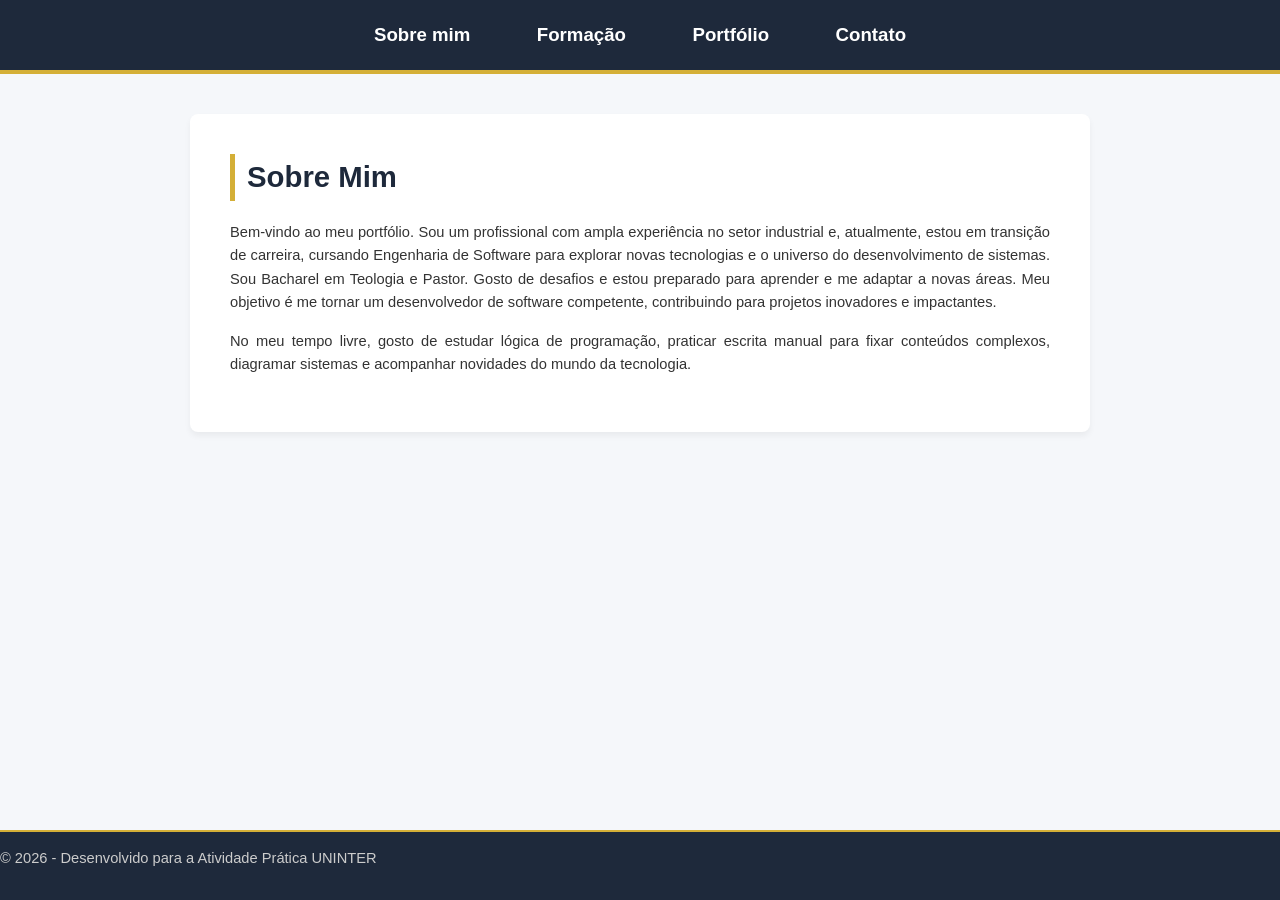
<file: index.html>
<!DOCTYPE html>
<html lang="pt-BR">
<head>
    <meta charset="UTF-8">
    <meta name="viewport" content="width=device-width, initial-scale=1.0">
    <title>Portfólio Pessoal</title>
    <!-- Vinculação do arquivo de estilização CSS externo -->
    <link rel="stylesheet" href="css/style.css">
</head>
<body>

    <!-- Menu de navegação global (obrigatório em todas as páginas) -->
    <header>
        <nav>
            <ul>
                <li><a href="index.html">Sobre mim</a></li>
                <li><a href="html/Formacao.html">Formação</a></li>
                <li><a href="html/Portfolio.html">Portfólio</a></li>
                <li><a href="html/Contato.html">Contato</a></li>
            </ul>
        </nav>
    </header>

    <!-- Conteúdo principal da página Sobre Mim -->
    <main>
        <section id="sobre-mim">
            <h1>Sobre Mim</h1>
            <!-- TODO: Escreva aqui um texto sobre você, sua trajetória profissional e seus objetivos -->
            <p>
                Bem-vindo ao meu portfólio. 
                Sou um profissional com ampla experiência no setor industrial e, atualmente, estou em transição de carreira,
                cursando Engenharia de Software para explorar novas tecnologias e o universo do desenvolvimento de sistemas.
                Sou Bacharel em Teologia e Pastor. Gosto de desafios e estou preparado para aprender e me adaptar a novas áreas.
                Meu objetivo é me tornar um desenvolvedor de software competente, contribuindo para projetos inovadores e impactantes.
                
            </p>
            <p>
                No meu tempo livre, gosto de estudar lógica de programação, praticar escrita manual para fixar 
                conteúdos complexos, diagramar sistemas e acompanhar novidades do mundo da tecnologia.
            </p>
        </section>
    </main>

    <!-- Rodapé simples da página -->
    <footer>
        <p>&copy; 2026 - Desenvolvido para a Atividade Prática UNINTER</p>
    </footer>

</body>
</html>
</file>
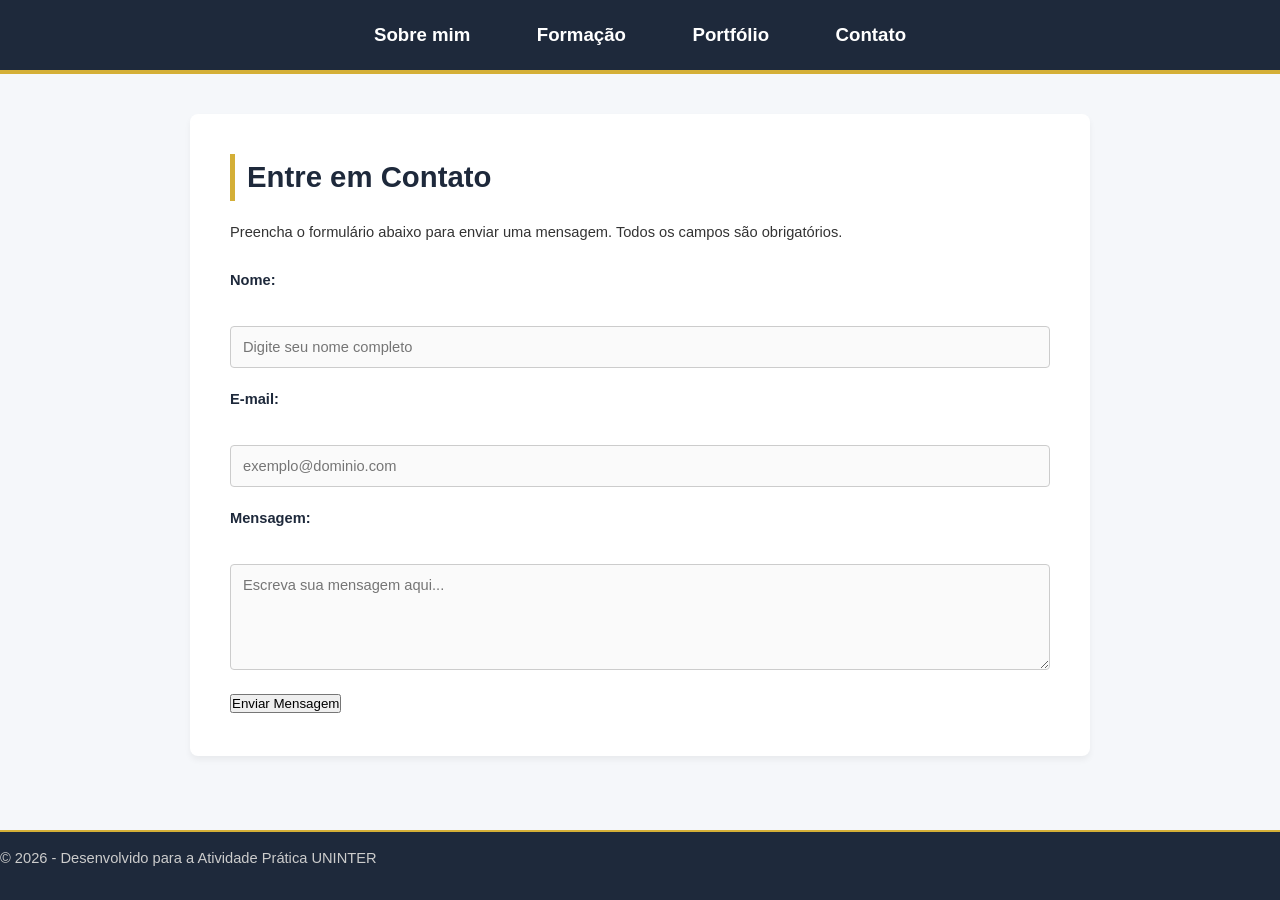
<file: html/Contato.html>
<!DOCTYPE html>
<html lang="pt-BR">
<head>
    <meta charset="UTF-8">
    <meta name="viewport" content="width=device-width, initial-scale=1.0">
    <title>Portfólio Pessoal - Contato</title>
    <!-- Vinculação do arquivo de estilização CSS externo -->
    <link rel="stylesheet" href="../css/style.css">
</head>
<body>

    <!-- Menu de navegação global (idêntico às páginas anteriores) -->
    <header>
        <nav>
            <ul>
                <li><a href="../index.html">Sobre mim</a></li>
                <li><a href="Formacao.html">Formação</a></li>
                <li><a href="Portfolio.html">Portfólio</a></li> <!-- Ajuste para projeto.html se optou por manter aquele nome -->
                <li><a href="Contato.html">Contato</a></li>
            </ul>
        </nav>
    </header>

    <!-- Conteúdo principal da página Contato -->
    <main>
        <section id="contato">
            <h1>Entre em Contato</h1>
            <p>Preencha o formulário abaixo para enviar uma mensagem. Todos os campos são obrigatórios.</p>
            
            <!-- Formulário de contato com ID para o JavaScript capturar -->
            <form id="formContato">
                <div class="campo">
                    <label for="nome">Nome:</label><br>
                    <input type="text" id="nome" placeholder="Digite seu nome completo">
                </div>

                <div class="campo">
                    <label for="email">E-mail:</label><br>
                    <input type="text" id="email" placeholder="exemplo@dominio.com">
                </div>

                <div class="campo">
                    <label for="mensagem">Mensagem:</label><br>
                    <textarea id="mensagem" rows="5" placeholder="Escreva sua mensagem aqui..."></textarea>
                </div>

                <button type="submit">Enviar Mensagem</button>
            </form>
        </section>
    </main>

    <!-- Rodapé padrão -->
    <footer>
        <p>&copy; 2026 - Desenvolvido para a Atividade Prática UNINTER</p>
    </footer>

    <!-- Vinculação do arquivo JavaScript obrigatório (no final do body) -->
    <script src="../javascript/script.js"></script>
</body>
</html>
</file>
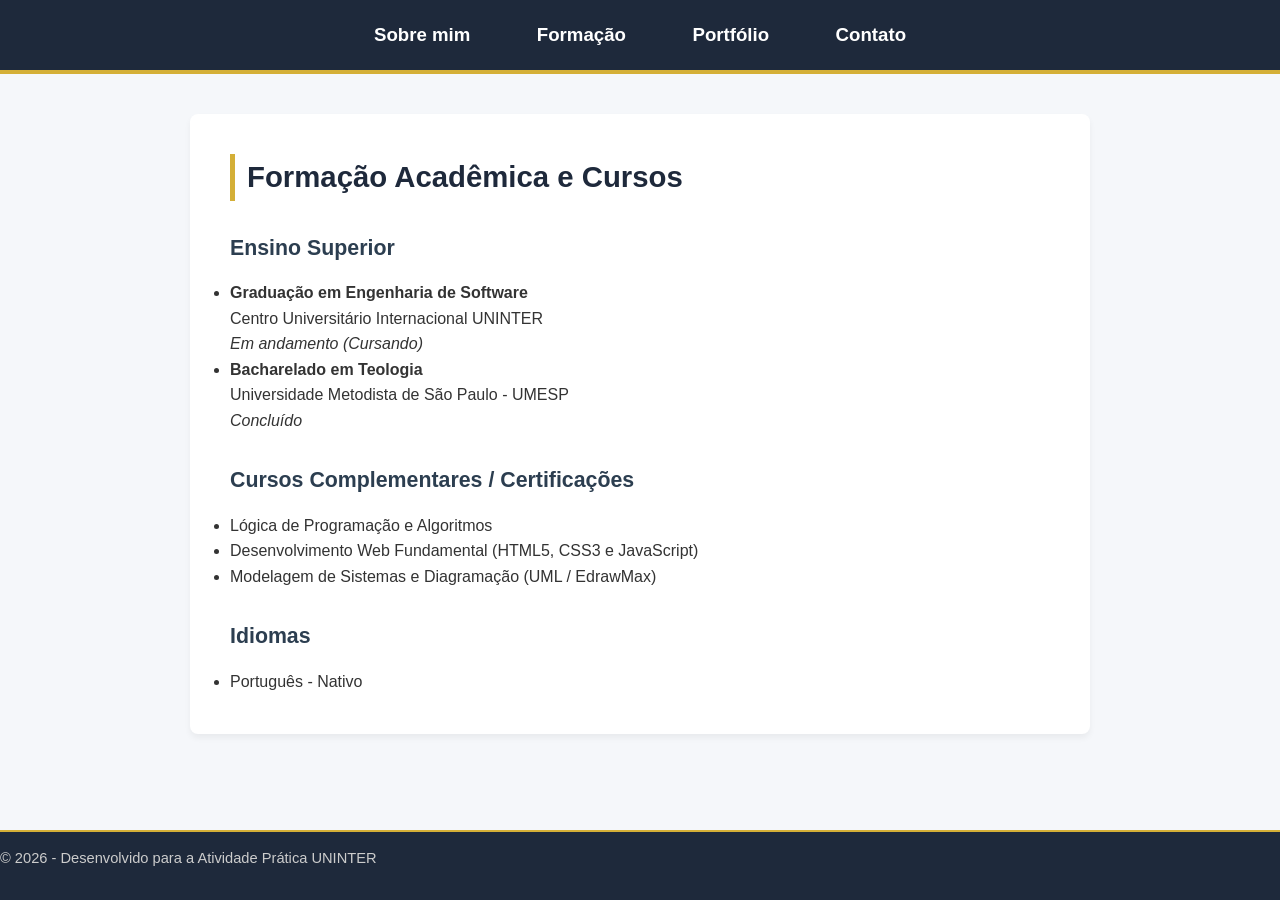
<file: html/Formacao.html>
<!DOCTYPE html>
<html lang="pt-BR">
<head>
    <meta charset="UTF-8">
    <meta name="viewport" content="width=device-width, initial-scale=1.0">
    <title>Portfólio Pessoal - Formação</title>
    <!-- Vinculação do arquivo de estilização CSS externo -->
    <link rel="stylesheet" href="../css/style.css">
</head>
<body>

    <!-- Menu de navegação global (idêntico ao da primeira página) -->
    <header>
        <nav>
            <ul>
                <li><a href="../index.html">Sobre mim</a></li>
                <li><a href="Formacao.html">Formação</a></li>
                <li><a href="Portfolio.html">Portfólio</a></li>
                <li><a href="Contato.html">Contato</a></li>
            </ul>
        </nav>
    </header>

    <!-- Conteúdo principal da página Formação -->
    <main>
        <section id="formacao">
            <h1>Formação Acadêmica e Cursos</h1>
            
            <!-- Bloco de Graduações -->
            <div class="bloco-formacao">
                <h2>Ensino Superior</h2>
                <ul>
                    <li>
                        <strong>Graduação em Engenharia de Software</strong><br>
                        Centro Universitário Internacional UNINTER<br>
                        <em>Em andamento (Cursando)</em>
                    </li>
                    <li>
                        <strong>Bacharelado em Teologia</strong><br>
                        Universidade Metodista de São Paulo - UMESP<br>
                        <em>Concluído</em>
                    </li>
                </ul>
            </div>

            <!-- Bloco de Cursos Complementares -->
            <div class="bloco-formacao">
                <h2>Cursos Complementares / Certificações</h2>
                <ul>
                    <li>Lógica de Programação e Algoritmos</li>
                    <li>Desenvolvimento Web Fundamental (HTML5, CSS3 e JavaScript)</li>
                    <li>Modelagem de Sistemas e Diagramação (UML / EdrawMax)</li>
                </ul>
            </div>

            <!-- Bloco de Idiomas -->
            <div class="bloco-formacao">
                <h2>Idiomas</h2>
                <ul>
                    <li>Português - Nativo</li>
                </ul>
            </div>
        </section>
    </main>

    <!-- Rodapé padrão -->
    <footer>
        <p>&copy; 2026 - Desenvolvido para a Atividade Prática UNINTER</p>
    </footer>

</body>
</html>
</file>
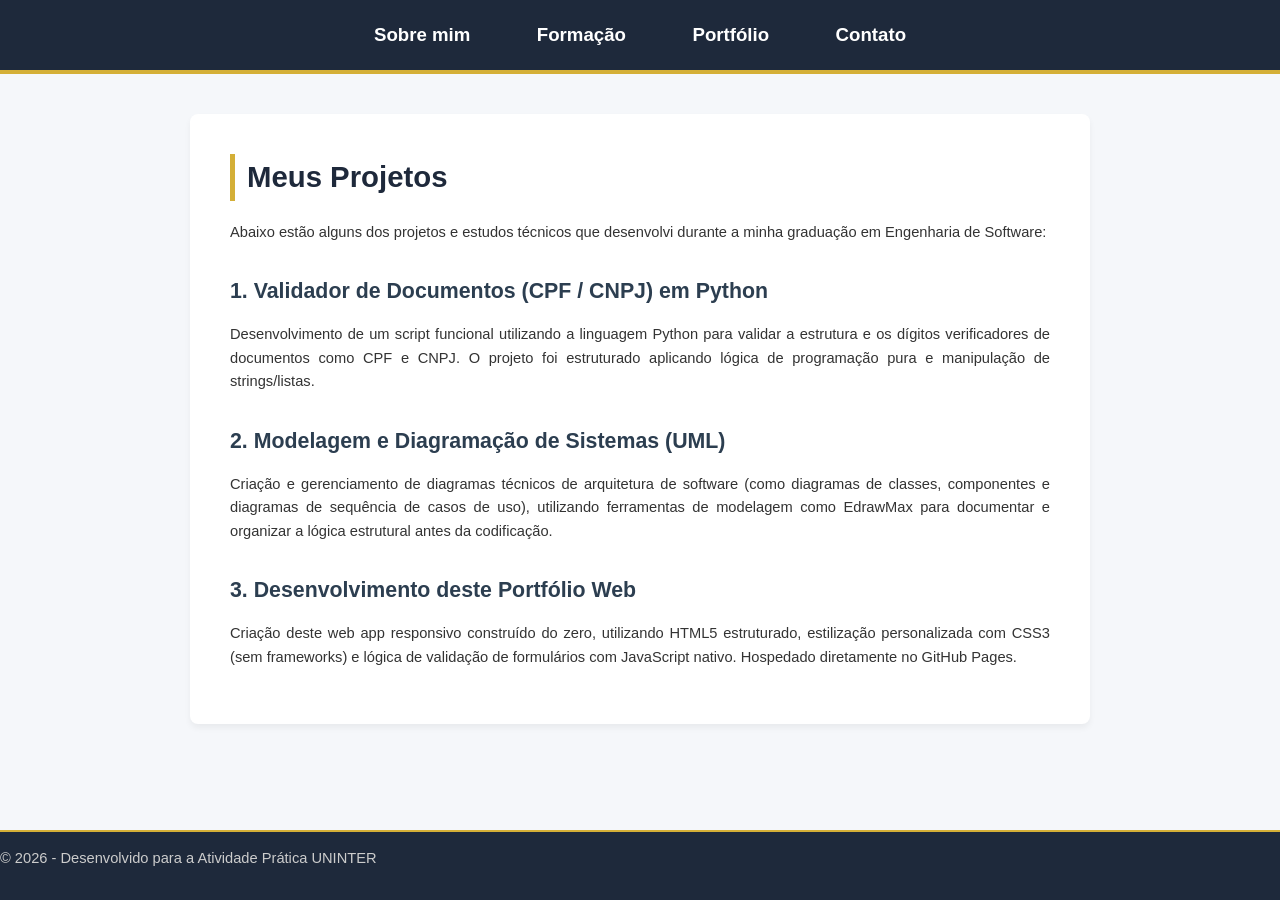
<file: html/Portfolio.html>
<!DOCTYPE html>
<html lang="pt-BR">
<head>
    <meta charset="UTF-8">
    <meta name="viewport" content="width=device-width, initial-scale=1.0">
    <title>Portfólio Pessoal - Meus Projetos</title>
    <!-- Vinculação do arquivo de estilização CSS externo -->
    <link rel="stylesheet" href="../css/style.css">
</head>
<body>

    <!-- Menu de navegação global (idêntico às páginas anteriores) -->
    <header>
        <nav>
            <ul>
                <li><a href="../index.html">Sobre mim</a></li>
                <li><a href="Formacao.html">Formação</a></li>
                <li><a href="Portfolio.html">Portfólio</a></li>
                <li><a href="Contato.html">Contato</a></li>
            </ul>
        </nav>
    </header>

    <!-- Conteúdo principal da página Portfólio -->
    <main>
        <section id="portfolio">
            <h1>Meus Projetos</h1>
            <p>Abaixo estão alguns dos projetos e estudos técnicos que desenvolvi durante a minha graduação em Engenharia de Software:</p>
            
            <div class="lista-projetos">
                <!-- Projeto 1: Script Python -->
                <article class="projeto-item">
                    <h2>1. Validador de Documentos (CPF / CNPJ) em Python</h2>
                    <p>
                        Desenvolvimento de um script funcional utilizando a linguagem Python para validar a estrutura e os dígitos verificadores de documentos como CPF e CNPJ. O projeto foi estruturado aplicando lógica de programação pura e manipulação de strings/listas.
                    </p>
                </article>

                <!-- Projeto 2: Modelagem de Sistemas -->
                <article class="projeto-item">
                    <h2>2. Modelagem e Diagramação de Sistemas (UML)</h2>
                    <p>
                        Criação e gerenciamento de diagramas técnicos de arquitetura de software (como diagramas de classes, componentes e diagramas de sequência de casos de uso), utilizando ferramentas de modelagem como EdrawMax para documentar e organizar a lógica estrutural antes da codificação.
                    </p>
                </article>

                <!-- Projeto 3: O próprio site -->
                <article class="projeto-item">
                    <h2>3. Desenvolvimento deste Portfólio Web</h2>
                    <p>
                        Criação deste web app responsivo construído do zero, utilizando HTML5 estruturado, estilização personalizada com CSS3 (sem frameworks) e lógica de validação de formulários com JavaScript nativo. Hospedado diretamente no GitHub Pages.
                    </p>
                </article>
            </div>
        </section>
    </main>

    <!-- Rodapé padrão -->
    <footer>
        <p>&copy; 2026 - Desenvolvido para a Atividade Prática UNINTER</p>
    </footer>

</body>
</html>
</file>
<file: css/style.css>
/* ==========================================================================
   CONFIGURAÇÕES GERAIS E TIPOGRAFIA
   ========================================================================== */
* {
    box-sizing: border-box;
    margin: 0;
    padding: 0;
}

body {
    font-family: 'Segoe UI', Tahoma, Geneva, Verdana, sans-serif;
    background-color: #f5f7fa;
    color: #333333;
    line-height: 1.6;
    padding-bottom: 60px; /* Espaço para o rodapé fixo */
}

/* ==========================================================================
   TOPO E MENU DE NAVEGAÇÃO
   ========================================================================== */
header {
    background-color: #1e293b; /* Azul Escuro Profissional */
    padding: 20px 0;
    text-align: center;
    border-bottom: 4px solid #d4af37; /* Detalhe em Ouro/Amarelo */
}

nav ul {
    list-style: none;
    display: block;
    text-align: center;
}

nav ul li {
    display: inline-block;
    margin: 0 15px;
}

nav ul li a {
    color: #ffffff;
    text-decoration: none;
    font-size: 14pt;
    font-weight: bold;
    padding: 8px 16px;
    border-radius: 4px;
    transition: background-color 0.3s, color 0.3s;
}

/* Efeito ao passar o mouse nos links do menu */
nav ul li a:hover {
    background-color: #d4af37;
    color: #1e293b;
}

/* ==========================================================================
   ESTRUTURA DE CONTEÚDO (MÁSCARA PRINCIPAL)
   ========================================================================== */
main {
    display: block;
    max-width: 900px;
    margin: 40px auto;
    background-color: #ffffff;
    padding: 40px;
    border-radius: 8px;
    box-shadow: 0 4px 6px rgba(0, 0, 0, 0.05);
}

/* Títulos */
h1 {
    font-size: 22pt;
    color: #1e293b;
    margin-bottom: 20px;
    border-left: 5px solid #d4af37;
    padding-left: 12px;
}

h2 {
    font-size: 16pt;
    color: #2c3e50;
    margin-top: 30px;
    margin-bottom: 15px;
}

p {
    font-size: 11pt;
    margin-bottom: 15px;
    text-align: justify;
}

/* ==========================================================================
   FORMULÁRIO DE CONTATO
   ========================================================================== */
form {
    display: block;
    margin-top: 25px;
}

label {
    display: block;
    font-size: 11pt;
    font-weight: bold;
    margin-bottom: 8px;
    color: #1e293b;
}

input[type="text"],
input[type="email"],
textarea {
    display: block;
    width: 100%;
    padding: 12px;
    margin-bottom: 20px;
    border: 1px solid #cccccc;
    border-radius: 4px;
    font-family: inherit;
    font-size: 11pt;
    background-color: #fafafa;
}

input[type="text"]:focus,
input[type="email"]:focus,
textarea:focus {
    border-color: #1e293b;
    outline: none;
    background-color: #ffffff;
}

/* Botão de Enviar */
input[type="submit"], 
button.btn-enviar {
    display: block;
    width: 200px;
    margin: 20px 0;
    padding: 12px 20px;
    background-color: #1e293b;
    color: #ffffff;
    border: none;
    border-radius: 4px;
    font-size: 12pt;
    font-weight: bold;
    cursor: pointer;
    text-align: center;
    transition: background-color 0.3s;
}

input[type="submit"]:hover,
button.btn-enviar:hover {
    background-color: #d4af37;
    color: #1e293b;
}

/* ==========================================================================
   RODAPÉ (FOOTER)
   ========================================================================== */
footer {
    position: fixed;
    bottom: 0;
    left: 0;
    width: 100%;
    background-color: #1e293b;
    color: #cccccc;
    text-align: center;
    padding: 15px 0;
    font-size: 10pt;
    border-top: 2px solid #d4af37;
}
</file>
